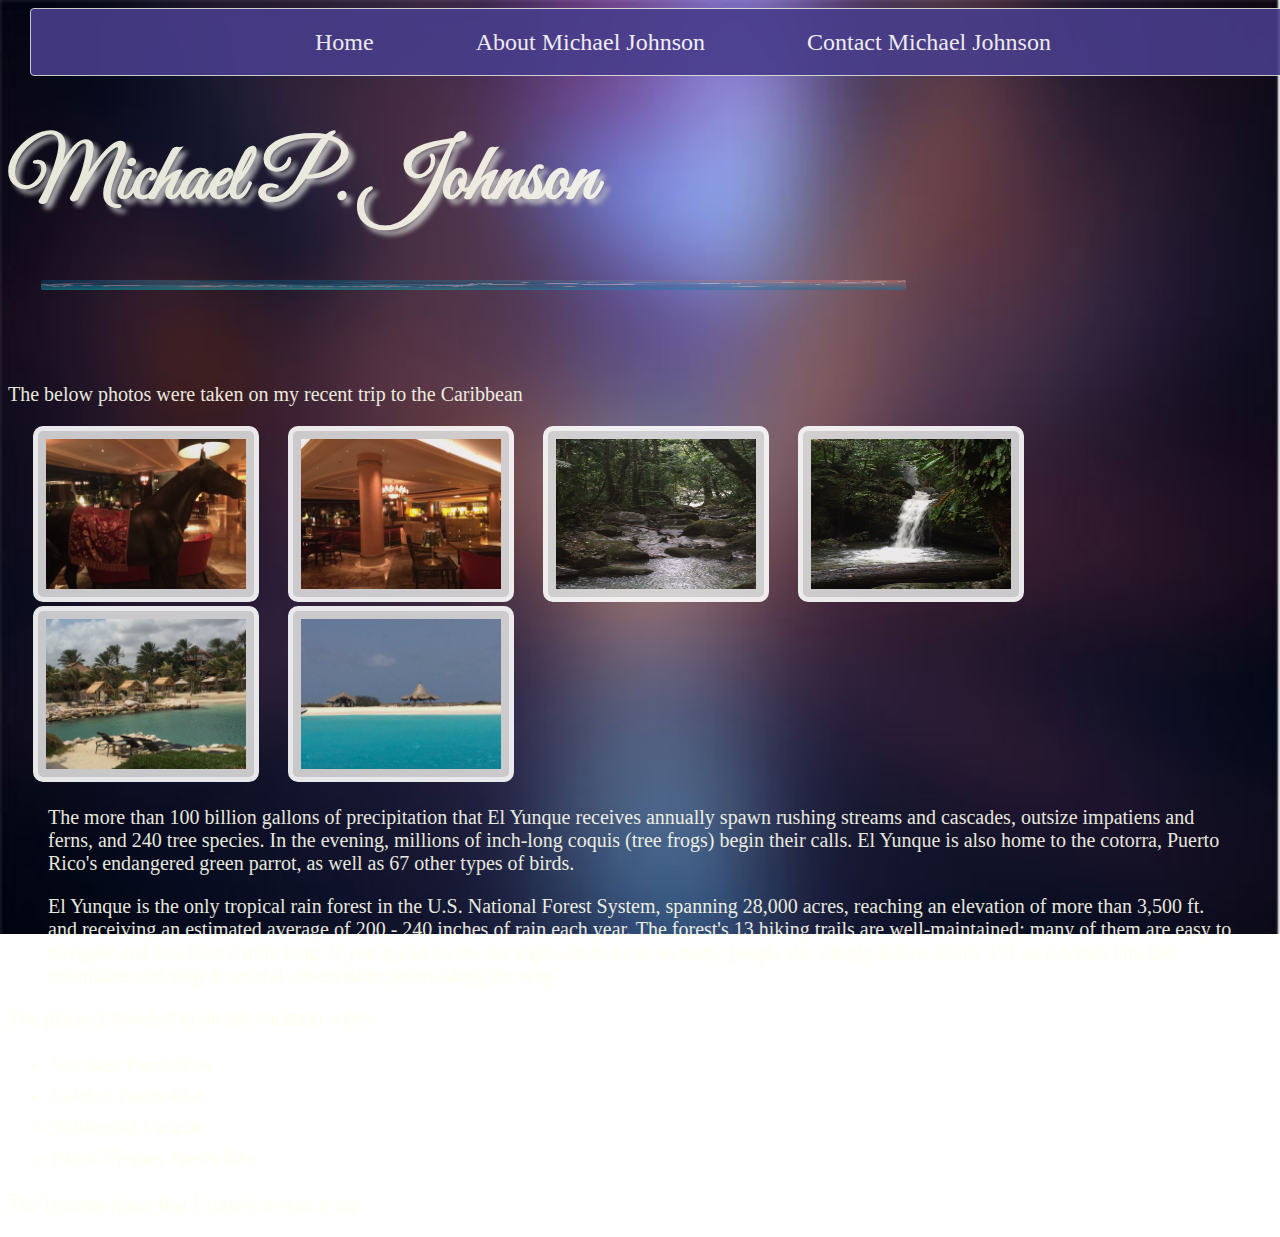
<file: Documents/Web Development/Grand Circus/Development/index.html>
<!DOCTYPE html>
 <head>
 	<title>Michael P. Johnson</title>
  <link href="Michael Johnson.css" type="text/css" rel="stylesheet" />
  <link href='https://fonts.googleapis.com/css?family=Great+Vibes|Pacifico' rel='stylesheet' type='text/css'>
 </head>
 <body>
  <nav>
    <ul>
      <li> <a class="home" href="index.html">Home</a></li>
      <li> <a class="about" href="Michael Johnson - About.html">About Michael Johnson</a></li>
      <li> <a class="contact" href="Michael Johnson - Contact.html">Contact Michael Johnson</a></li> 
    </ul>
</nav>
   <h1>Michael P. Johnson 
     <img class="abstractLine" src="abstract_line_with_aurora_blue_by_mayvood.jpg" 
          width ="865" height="10" />
   </h1>
   <p>The below photos were taken on my recent trip to the Caribbean</p>
   <img src="Condado Vanderbilt - Horse Lamp.jpg" alt="Photo of large Horse Lamp in the Condado Vanderbilt Veritas Lounge" width="200" height="150" />
   <img src="Condado Vanderbilt - Veritas Bar.jpg" alt="Photo of the Condado Vanderbilt Veritas Bar" width="200" height="150" />
   <img src="River - Yunque Rainforest.jpg" alt="Photo of beautiful river in the Runque Rainforest" width="200" height="150" />
   <img src="Waterfall - Yunque Rainforest.jpg" alt="Photo of two waterfalls in the Yunque Rainforest" width="200" height="150" />
   <img src="Curacao - Baoase.jpg" alt="Photo of Baoase Luxury Resort" width="200" height="150" />
   <img src="Curacao - Curacao Klein.jpg" alt="Photo of the beach at Curacao Klein" width="200" height="150" />
   <blockquote cite="http://www.fodors.com/world/caribbean/puerto-rico/el-yunque-and-the-northeast/things-to-do/sights/reviews/el-yunque-94537" />
   <p>
    The more than 100 billion gallons of precipitation that El Yunque receives annually spawn rushing streams and cascades, outsize impatiens and ferns, and 240 tree species. In the evening, millions of inch-long coquis (tree frogs) begin their calls. El Yunque is also home to the cotorra, Puerto Rico's endangered green parrot, as well as 67 other types of birds. </p>
   <p>
    El Yunque is the only tropical rain forest in the U.S. National Forest System, spanning 28,000 acres, reaching an elevation of more than 3,500 ft. and receiving an estimated average of 200 - 240 inches of rain each year. The forest's 13 hiking trails are well-maintained; many of them are easy to navigate and less than a mile long. If you prefer to see the sights from a car, as many people do, simply follow Route 191 as it winds into the mountains and stop at several observation points along the way.</p></blockquote>
    <p>
      The places I traveled to on my vacation were:</p?
      <ol>
        <li> San Juan, Puerto Rico</li>
        <li> Culebra, Puerto Rico</li>
        <li> Willemstad, Curacao</li>
        <li> Isla de Vieques, Puerto Rico</li>
        </ol>
      <p>The favorite place that I stayed at was at the <a href="http://baoase.com/">Baoase Luxury Resort Curacao
   </body>
   </html>
</file>
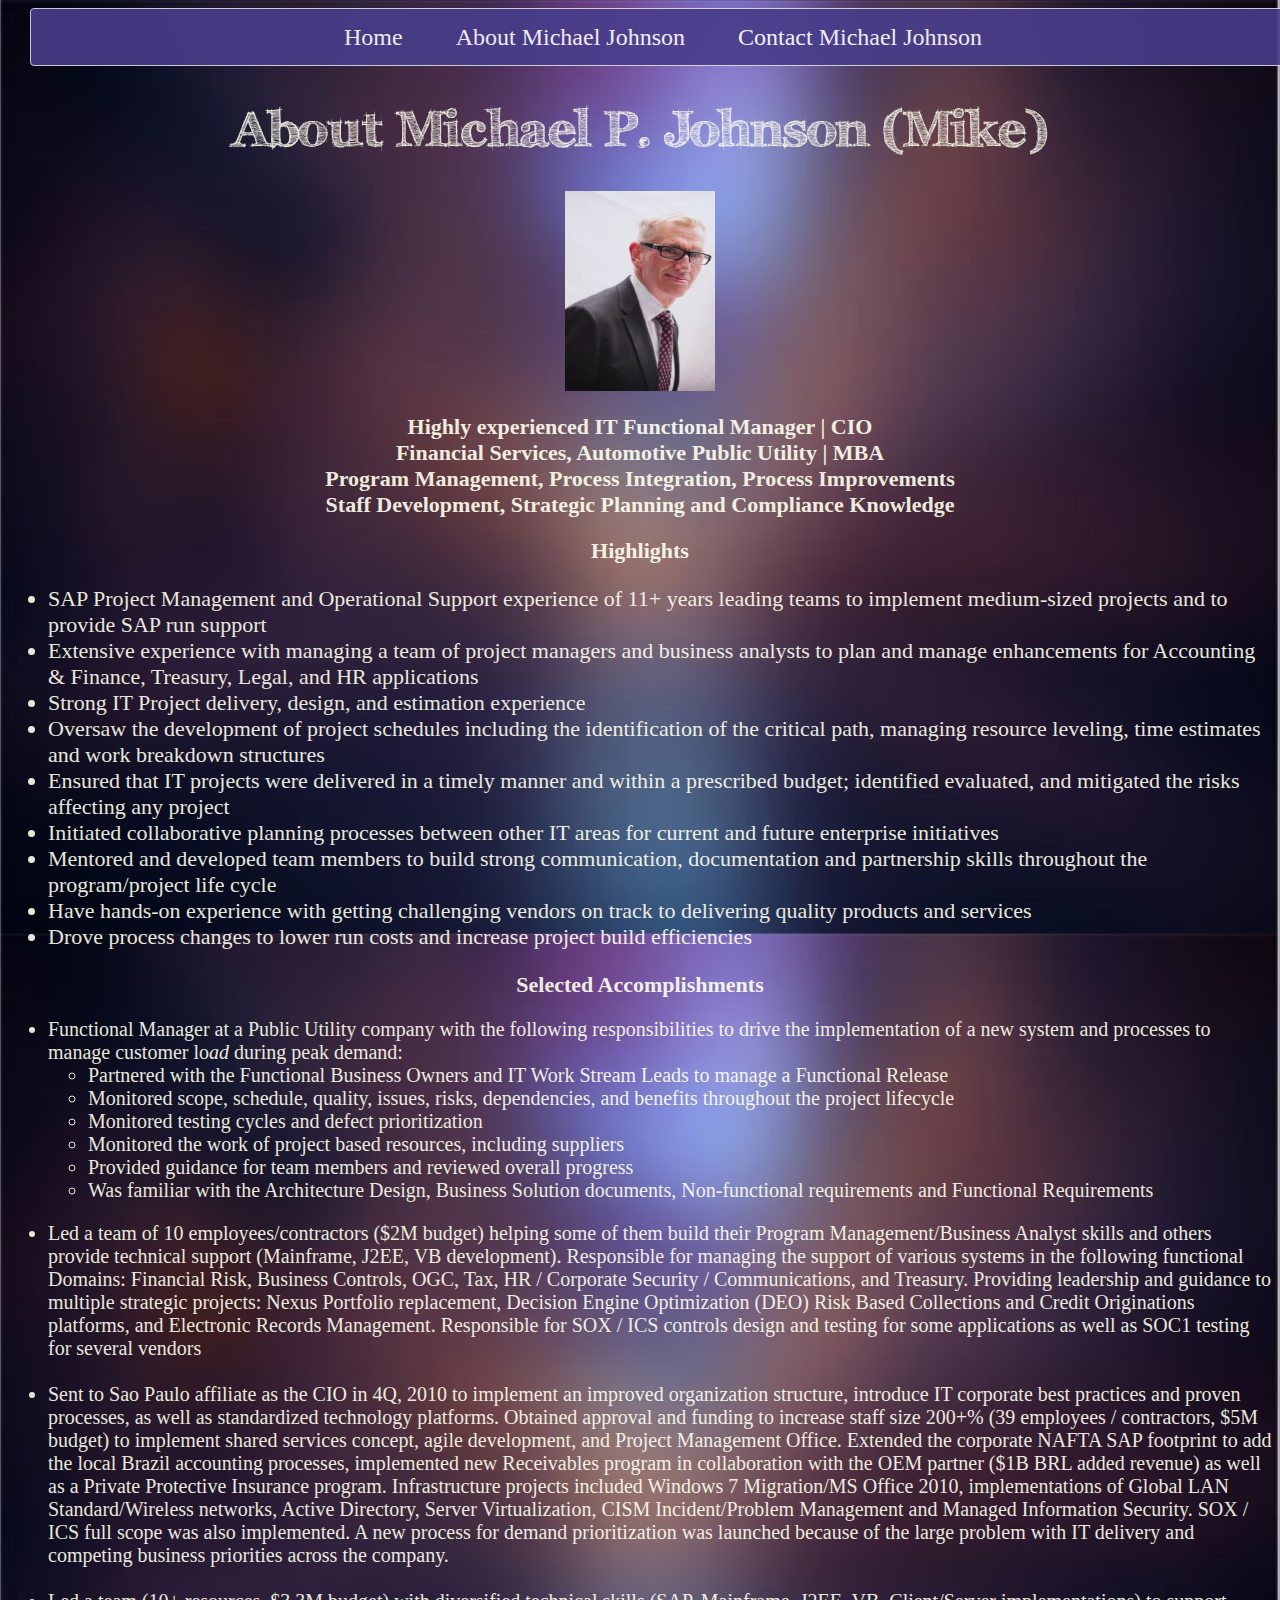
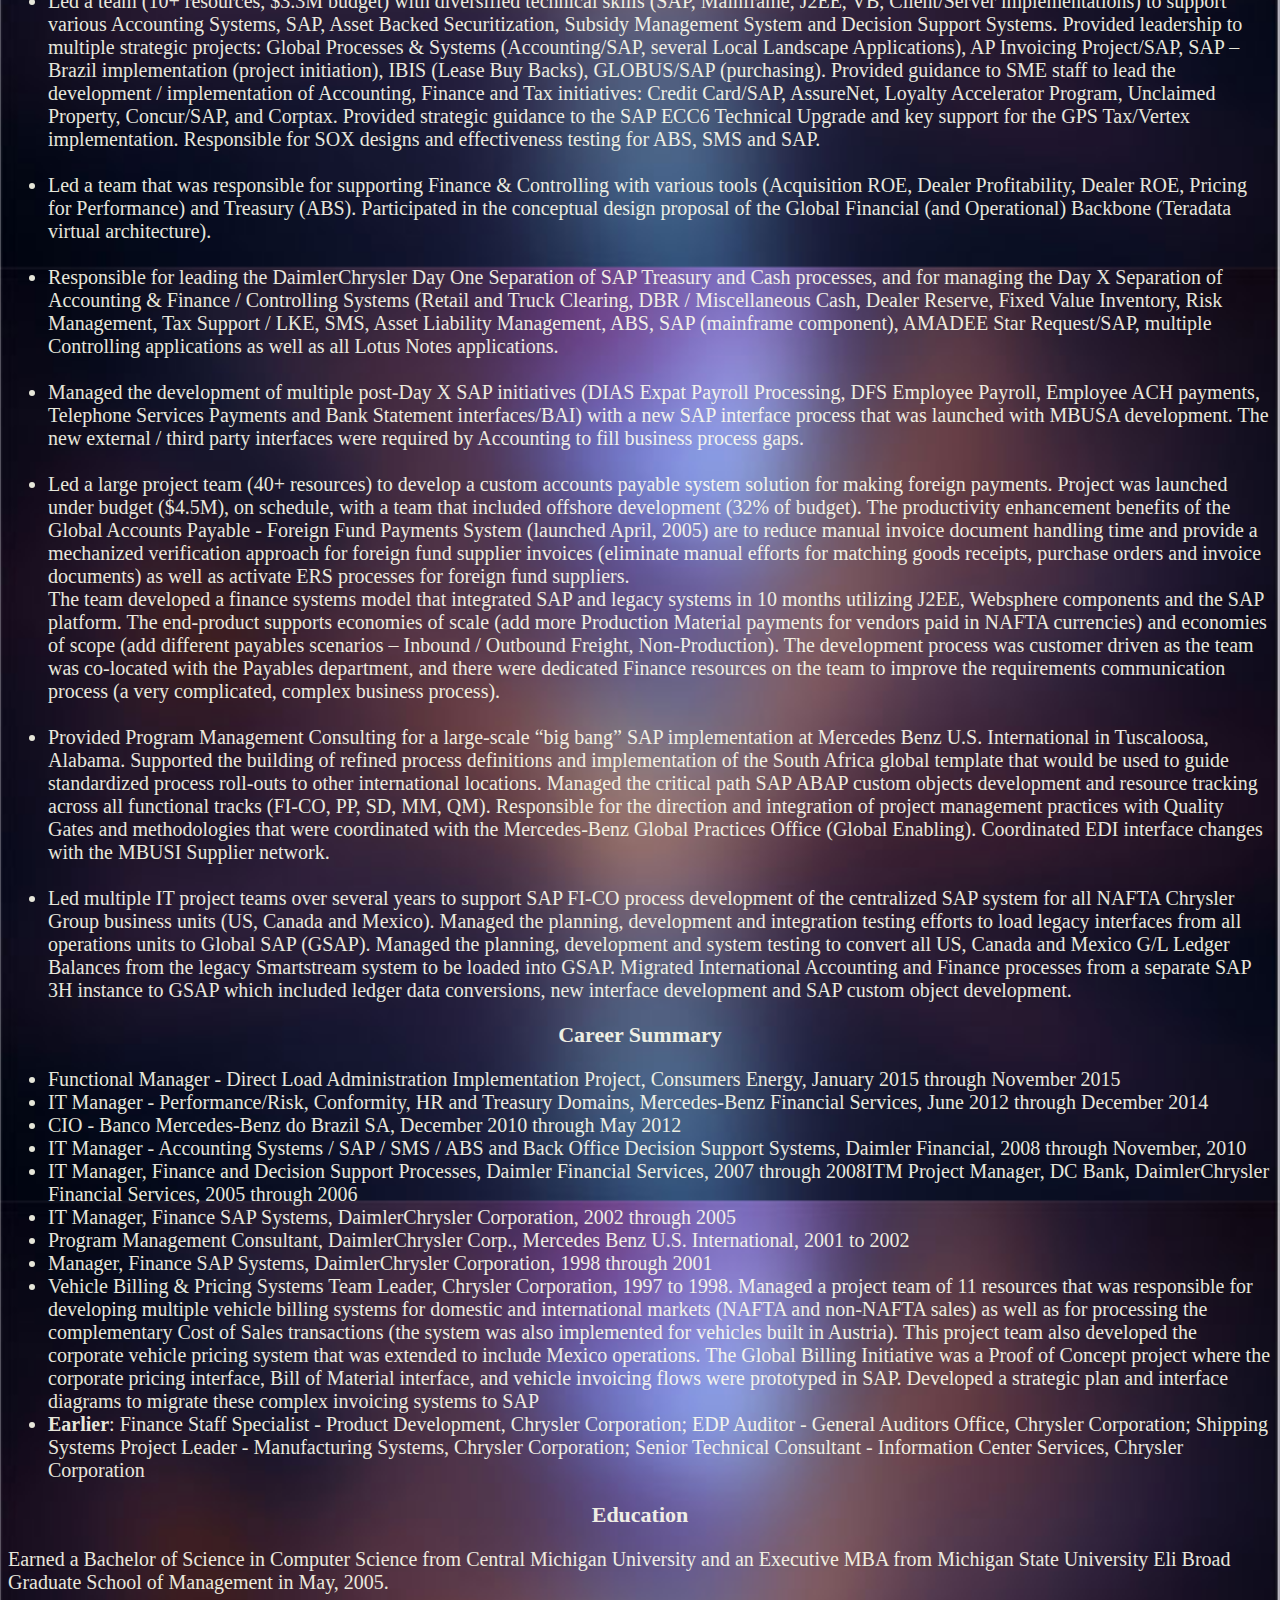
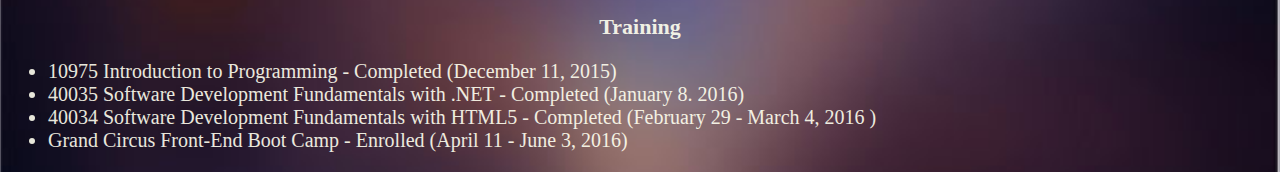
<file: Documents/Web Development/Grand Circus/Development/Michael Johnson - About.html>
<!DOCTYPE html>
<head>
    <title>About Michael P. Johnson</title>
 <link href="Michael Johnson - About.css" type="text/css" rel="stylesheet" />
  <link href='https://fonts.googleapis.com/css?family=Great+Vibes|Pacifico' rel='stylesheet' type='text/css'>
 </head>
 <body>
<nav>
    <ul>
      <li> <a class="home" href="index.html">Home</a></li>
      <li> <a class="about" href="Michael Johnson - About.html">About Michael Johnson</a></li>
      <li> <a class="contact" href="Michael Johnson - Contact.html">Contact Michael Johnson</a></li> 
    </ul>
</nav>
<h1>
About Michael P. Johnson (Mike)
</h1>
<img width="150" height="200" src="Michael Johnson.jpg" alt="mjportrait009[1]"/>  <br />
    <div align="center">
    <strong>Highly experienced IT Functional Manager | CIO <br />
    Financial Services, Automotive Public Utility | MBA <br />
    Program Management, Process Integration, Process Improvements <br />
    Staff Development, Strategic Planning and Compliance Knowledge</strong> </div>
    <p align="center">
        <strong>Highlights</strong>
    </p>
<ul class="highlights">
    <li> SAP Project Management and Operational Support experience of 11+ years leading teams to implement medium-sized projects and to provide SAP run support </li>
    <li> Extensive experience with managing a team of project managers and business analysts to plan and manage enhancements for Accounting &amp; Finance,
    Treasury, Legal, and HR applications </li>
    <li> Strong IT Project delivery, design, and estimation experience </li>
    <li> Oversaw the development of project schedules including the identification of the critical path, managing resource leveling, time estimates and work
    breakdown structures </li>
    <li> Ensured that IT projects were delivered in a timely manner and within a prescribed budget; identified evaluated, and mitigated the risks affecting any
    project </li>
    <li> Initiated collaborative planning processes between other IT areas for current and future enterprise initiatives </li>
    <li> Mentored and developed team members to build strong communication, documentation and partnership skills throughout the program/project life cycle </li>
    <li> Have hands-on experience with getting challenging vendors on track to delivering quality products and services </li>
    <li> Drove process changes to lower run costs and increase project build efficiencies </li>
</ul>
<div>
    <p align="center">
        <strong>Selected Accomplishments</strong>
    </p>
</div>
<ul>
    <li> Functional Manager at a Public Utility company with the following responsibilities to drive the implementation of a new system and processes to manage
    customer lo<em>ad</em> during peak demand:
    <ul>
    <li> Partnered with the Functional Business Owners and IT Work Stream Leads to manage a Functional Release</li>
    <li> Monitored scope, schedule, quality, issues, risks, dependencies, and benefits throughout the project lifecycle </li>
    <li> Monitored testing cycles and defect prioritization </li>
    <li> Monitored the work of project based resources, including suppliers</li>
    <li> Provided guidance for team members and reviewed overall progress </li>
    <li> Was familiar with the Architecture Design, Business Solution documents, Non-functional requirements and Functional Requirements </li>
</ul></ul>
<ul>
    <li>Led a team of 10 employees/contractors ($2M budget) helping some of them build their Program Management/Business Analyst skills and others provide
    technical support (Mainframe, J2EE, VB development). Responsible for managing the support of various systems in the following functional Domains: Financial
    Risk, Business Controls, OGC, Tax, HR / Corporate Security / Communications, and Treasury. Providing leadership and guidance to multiple strategic
    projects: Nexus Portfolio replacement, Decision Engine Optimization (DEO) Risk Based Collections and Credit Originations platforms, and Electronic Records
    Management. Responsible for SOX / ICS controls design and testing for some applications as well as SOC1 testing for several vendors</li> <br />
    <li>Sent to Sao Paulo affiliate as the CIO in 4Q, 2010 to implement an improved organization structure, introduce IT corporate best
    practices and proven processes, as well as standardized technology platforms. Obtained approval and funding to increase staff size 200+% (39 employees /
    contractors, $5M budget) to implement shared services concept, agile development, and Project Management Office. Extended the corporate NAFTA SAP footprint
    to add the local Brazil accounting processes, implemented new Receivables program in collaboration with the OEM partner ($1B BRL added revenue) as well as
    a Private Protective Insurance program. Infrastructure projects included Windows 7 Migration/MS Office 2010, implementations of Global LAN
    Standard/Wireless networks, Active Directory, Server Virtualization, CISM Incident/Problem Management and Managed Information Security. SOX / ICS full
    scope was also implemented. A new process for demand prioritization was launched because of the large problem with IT delivery and competing business
    priorities across the company.</li> <br />
    <li>Led a team (10+ resources, $3.3M budget) with diversified technical skills (SAP, Mainframe, J2EE, VB, Client/Server implementations) to support various
    Accounting Systems, SAP, Asset Backed Securitization, Subsidy Management System and Decision Support Systems. Provided leadership to multiple strategic
    projects: Global Processes &amp; Systems (Accounting/SAP, several Local Landscape Applications), AP Invoicing Project/SAP, SAP – Brazil implementation
    (project initiation), IBIS (Lease Buy Backs), GLOBUS/SAP (purchasing). Provided guidance to SME staff to lead the development / implementation of
    Accounting, Finance and Tax initiatives: Credit Card/SAP, AssureNet, Loyalty Accelerator Program, Unclaimed Property, Concur/SAP, and Corptax. Provided
    strategic guidance to the SAP ECC6 Technical Upgrade and key support for the GPS Tax/Vertex implementation. Responsible for SOX designs and effectiveness
    testing for ABS, SMS and SAP.</li> <br />
    <li>Led a team that was responsible for supporting Finance &amp; Controlling with various tools (Acquisition ROE, Dealer Profitability, Dealer ROE, Pricing
    for Performance) and Treasury (ABS). Participated in the conceptual design proposal of the Global Financial (and Operational) Backbone (Teradata virtual
    architecture).</li> <br />
    <li> Responsible for leading the DaimlerChrysler Day One Separation of SAP Treasury and Cash processes, and for managing the Day X Separation of Accounting
    &amp; Finance / Controlling Systems (Retail and Truck Clearing, DBR / Miscellaneous Cash, Dealer Reserve, Fixed Value Inventory, Risk Management, Tax
    Support / LKE, SMS, Asset Liability Management, ABS, SAP (mainframe component), AMADEE Star Request/SAP, multiple Controlling applications as well as all
    Lotus Notes applications.</li> <br />
    <li> Managed the development of multiple post-Day X SAP initiatives (DIAS Expat Payroll Processing, DFS Employee Payroll, Employee ACH payments, Telephone
    Services Payments and Bank Statement interfaces/BAI) with a new SAP interface process that was launched with MBUSA development. The new external / third
    party interfaces were required by Accounting to fill business process gaps. </li> <br />
    <li>Led a large project team (40+ resources) to develop a custom accounts payable system solution for making foreign payments. Project was launched under
    budget ($4.5M), on schedule, with a team that included offshore development (32% of budget). The productivity enhancement benefits of the Global Accounts
    Payable - Foreign Fund Payments System (launched April, 2005) are to reduce manual invoice document handling time and provide a mechanized verification
    approach for foreign fund supplier invoices (eliminate manual efforts for matching goods receipts, purchase orders and invoice documents) as well as
    activate ERS processes for foreign fund suppliers. <br />
    The team developed a finance systems model that integrated SAP and legacy systems in 10 months utilizing J2EE, Websphere components and the SAP platform.
    The end-product supports economies of scale (add more Production Material payments for vendors paid in NAFTA currencies) and economies of scope (add
    different payables scenarios – Inbound / Outbound Freight, Non-Production). The development process was customer driven as the team was co-located with the
    Payables department, and there were dedicated Finance resources on the team to improve the requirements communication process (a very complicated, complex
    business process). </li> <br />
    <li> Provided Program Management Consulting for a large-scale “big bang” SAP implementation at Mercedes Benz U.S. International in
    Tuscaloosa, Alabama. Supported the building of refined process definitions and implementation of the South Africa global template that would be used to
    guide standardized process roll-outs to other international locations. Managed the critical path SAP ABAP custom objects development and resource tracking
    across all functional tracks (FI-CO, PP, SD, MM, QM). Responsible for the direction and integration of project management practices with Quality Gates and
    methodologies that were coordinated with the Mercedes-Benz Global Practices Office (Global Enabling). Coordinated EDI interface changes with the MBUSI
    Supplier network.</li> <br />
    <li> Led multiple IT project teams over several years to support SAP FI-CO process development of the centralized SAP system for all NAFTA Chrysler Group
    business units (US, Canada and Mexico). Managed the planning, development and integration testing efforts to load legacy interfaces from all operations
    units to Global SAP (GSAP). Managed the planning, development and system testing to convert all US, Canada and Mexico G/L Ledger Balances from the legacy
    Smartstream system to be loaded into GSAP. Migrated International Accounting and Finance processes from a separate SAP 3H instance to GSAP which included
    ledger data conversions, new interface development and SAP custom object development. </li>
</ul>
<div>
    <p align="center">
        <strong>Career Summary</strong>
    </p>
</div>
<ul>
    <li>Functional Manager - Direct Load Administration Implementation Project, Consumers Energy, January 2015 through November 2015</li>
    <li> IT Manager - Performance/Risk, Conformity, HR and Treasury Domains, Mercedes-Benz Financial Services, June 2012 through December 2014</li>
    <li> CIO - Banco Mercedes-Benz do Brazil SA, December 2010 through May 2012</li>
    <li> IT Manager - Accounting Systems / SAP / SMS / ABS and Back Office Decision Support Systems, Daimler Financial, 2008 through November, 2010</li>
    <li>IT Manager, Finance and Decision Support Processes, Daimler Financial Services, 2007 through 2008</li?
    <li>ITM Project Manager, DC Bank, DaimlerChrysler Financial Services, 2005 through 2006</li>
    <li>IT Manager, Finance SAP Systems, DaimlerChrysler Corporation, 2002 through 2005</li>
    <li>Program Management Consultant, DaimlerChrysler Corp., Mercedes Benz U.S. International, 2001 to 2002</li>
    <li>Manager, Finance SAP Systems, DaimlerChrysler Corporation, 1998 through 2001</li>
    <li>Vehicle Billing &amp; Pricing Systems Team Leader, Chrysler Corporation, 1997 to 1998. Managed a project team of 11 resources that was responsible for
    developing multiple vehicle billing systems for domestic and international markets (NAFTA and non-NAFTA sales) as well as for processing the complementary
    Cost of Sales transactions (the system was also implemented for vehicles built in Austria). This project team also developed the corporate vehicle pricing
    system that was extended to include Mexico operations. The Global Billing Initiative was a Proof of Concept project where the corporate pricing interface,
    Bill of Material interface, and vehicle invoicing flows were prototyped in SAP. Developed a strategic plan and interface diagrams to migrate these complex
    invoicing systems to SAP</li>
    <li><b>Earlier</b>: Finance Staff Specialist - Product Development, Chrysler Corporation; EDP Auditor - General Auditors Office, Chrysler Corporation; Shipping Systems Project Leader - Manufacturing Systems, Chrysler Corporation; Senior Technical Consultant - Information Center Services, Chrysler Corporation</li>
</ul>
</p>
<div>
    <p align="center">
        <strong>Education</strong>
    </p>
</div>
<p>
    Earned a Bachelor of Science in Computer Science from Central Michigan University and an Executive MBA from Michigan State University Eli Broad Graduate
    School of Management in May, 2005.
</p>
<div>
    <p align="center">
        <strong>Training</strong>
    </p>
</div>
<ul>
<p>
    <li>10975 Introduction to Programming - Completed (December 11, 2015)</li>
    <li>40035 Software Development Fundamentals with .NET - Completed (January 8. 2016)</li>
    <li>40034 Software Development Fundamentals with HTML5 - Completed (February 29 - March 4, 2016 )</li>
    <li>Grand Circus Front-End Boot Camp - Enrolled (April 11 - June 3, 2016)</li>
</p>
</html>
</file>
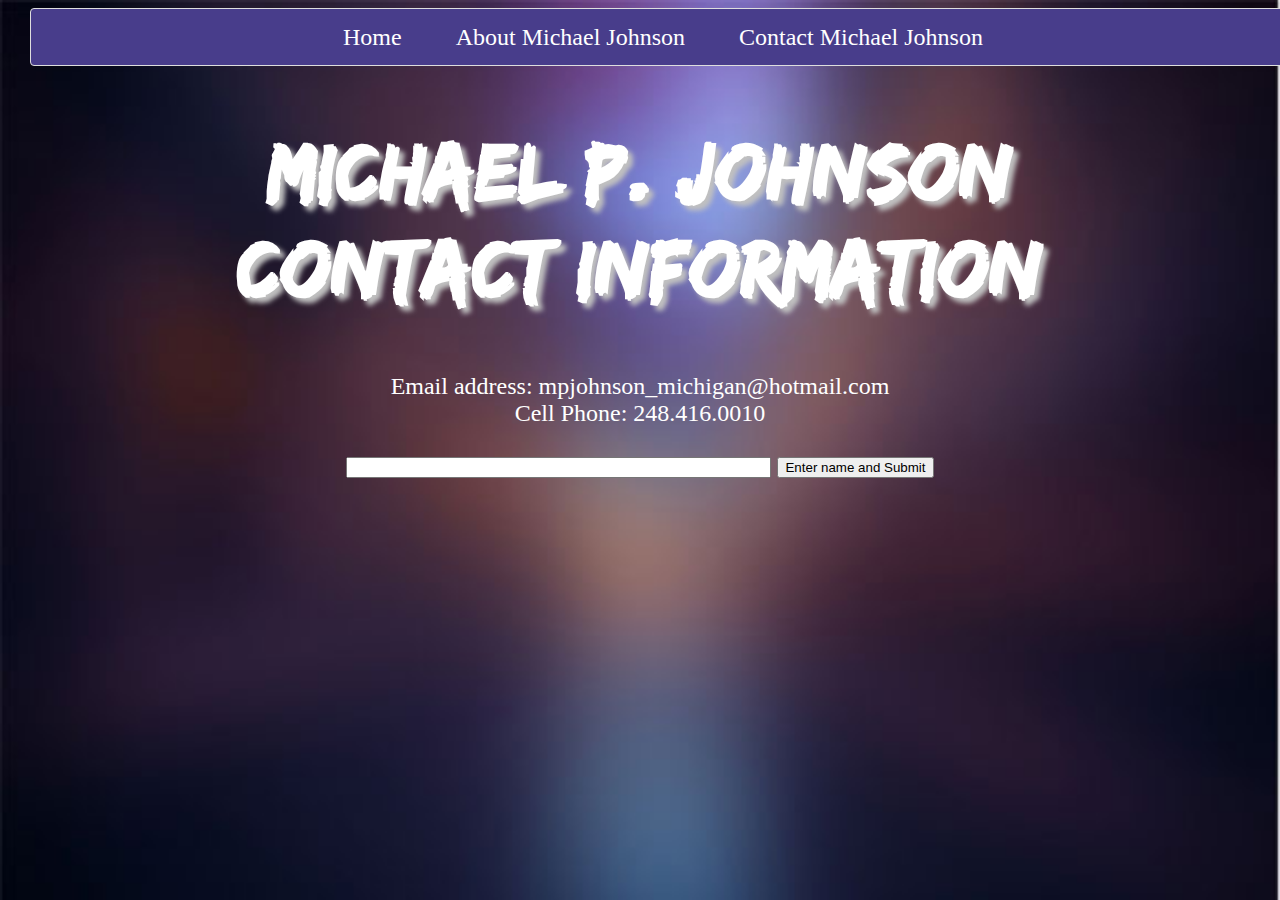
<file: Documents/Web Development/Grand Circus/Development/Michael Johnson - Contact.html>
<!DOCTYPE html>   
 <head>
 	<title>Michael P. Johnson - Contact Information</title>
   <link href="Michael Johnson - Contact.css" type="text/css" rel="stylesheet" />
   <!-- <script type="text/javascript" src="jquery-1.8.3.js"></script>-->
   <script src="Contact.js"> </script>
 </head>
 <body>
<nav>
    <ul>
      <li> <a class="home" href="index.html">Home</a></li>
      <li> <a class="about" href="Michael Johnson - About.html">About Michael Johnson</a></li>
      <li> <a class="contact" href="Michael Johnson - Contact.html">Contact Michael Johnson</a></li> 
    </ul>
</nav>
   <h1>Michael P. Johnson <br />Contact Information</h1>
   <p>Email address: mpjohnson_michigan@hotmail.com <br />
      Cell Phone: 248.416.0010</p>

<form id="EnterName" action="#">
 
   <input type="text" size="50" maxlength="155" name="enterName"/>
 
   <input type="button" id="theButton" name="submit" value="Enter name and Submit" onclick="enhanceWords();" />
    
</form>
   </body>
   </html>
</file>
<file: Documents/Web Development/Grand Circus/Development/Michael Johnson.css>
body {
	background-image: url("Water Background.jpg");
	background-size: 100%;
	background-repeat: no-repeat;
	color: #FFFFEF;
	opacity: 0.9;
	font family: Verdana Pro;
}

h1 {
		font-family: "Great vibes", cursive;	
		font-size: 5em;
		font-weight: bold;
		text-align: left;
		text-shadow: 5px 5px 5px #c0c0c0;

}
p {
		font-size: 20px
}

li {
	    margin-left: 40px;
	    padding: 5px;
	    font-size: 18px;
}
img {		
	padding: 8px;
	border: 5px solid #FFFFFF ;
	border-radius: 10px;
	background-color: #DCDCDC;
	margin-left: 25px;
}	
.abstractLine {
	border: none ;
	background-color: transparent;
	margin-left: 25px;
	opacity: .4;
}

a {
	color: #FFFFFF;
}
nav {
	background-color: #483D8B;
	border: 1px solid #dedede;
	border-radius: 4px;
	box-shadow: 0 2px 2px - 1px rgba(0, 0, 0, 055);
	color: #888;
	margin: 8px 22px 8px 22px;
	overflow: hidden;
	width: 100%;
	text-align: center;

}
nav ul {
	margin: 0;
	padding: 0;
}
nav ul li {
	display: inline-block;
	list-style-type: none;

	-webkit-transition: all 0.2s;
	-mos-transition: all 0.2s;
	-ms-transition: all 0.2s;
	-o-transition: all 0.2s;
	transition: all 0.2s;
}
nav ul li a {
	color: #FFFFFF;
	display: block;
	line-height: 56px;
	padding: 0 24px;
	text-decoration: none;
	font-size: 24px;
}
</file>
<file: Documents/Web Development/Grand Circus/Development/Michael Johnson - About.css>
@font-face {
	font-family: 'FFF Tusj';
	src: url(FFF_Tusj.ttf) format('truetype');
}

body {
    background-image: url("Water Background.jpg");
	background-size: 100%;
	color: #FFFFEF;
	opacity: 0.9;
	font family: "Times New Roman", "Verdana New", Serif;
    font-size: 20px;}


h1 {
	font-family: FFF Tusj;	
	font-size: 50px;
	text-align: center;
}
img {
	display: block;
	margin-left: auto;
	margin-right: auto;
}
ul.highlights {
	font-size: 22px;
}

strong {
	font-size: 22px;
}
div {
	position: center;
}
nav {
	background-color: #483D8B;
	border: 1px solid #dedede;
	border-radius: 4px;
	box-shadow: 0 2px 2px - 1px rgba(0, 0, 0, 055);
	color: #888;
	margin: 8px 22px 8px 22px;
	overflow: hidden;
	width: 100%;
	text-align: center;

}
nav ul {
	margin: 0;
	padding: 0;
}
nav ul li {
	display: inline-block;
	list-style-type: none;

	-webkit-transition: all 0.2s;
	-mos-transition: all 0.2s;
	-ms-transition: all 0.2s;
	-o-transition: all 0.2s;
	transition: all 0.2s;
}
nav ul li a {
	color: #FFFFFF;
	display: block;
	line-height: 56px;
	padding: 0 24px;
	text-decoration: none;
	font-size: 24px;
}
</file>
<file: Documents/Web Development/Grand Circus/Development/Michael Johnson - Contact.css>
@font-face {
	font-family: 'edo';
	src: url(edo.ttf) format('truetype');
}
body {
	background-image: url("Water Background.jpg");
	background-size: 100%;
	background-repeat: no-repeat;
	font family: Verdana Pro;
	font-size: 24px;
	text-align: center;
	color: #FFFFFF;
}
h1{
	font-family: "edo";	
	font-size: 3.5em;
	text-align: center;
	text-shadow: 5px 5px 5px #c0c0c0;
}
	
nav {
	background-color: #483D8B;
	border: 1px solid #dedede;
	border-radius: 4px;
	box-shadow: 0 2px 2px - 1px rgba(0, 0, 0, 055);
	color: #888;
	margin: 8px 22px 8px 22px;
	overflow: hidden;
	width: 100%;
	text-align: center;

}
nav ul {
	margin: 0;
	padding: 0;
}
nav ul li {
	display: inline-block;
	list-style-type: none;

	-webkit-transition: all 0.2s;
	-mos-transition: all 0.2s;
	-ms-transition: all 0.2s;
	-o-transition: all 0.2s;
	transition: all 0.2s;
}
nav ul li a {
	color: #FFFFFF;
	display: block;
	line-height: 56px;
	padding: 0 24px;
	text-decoration: none;
}
</file>
